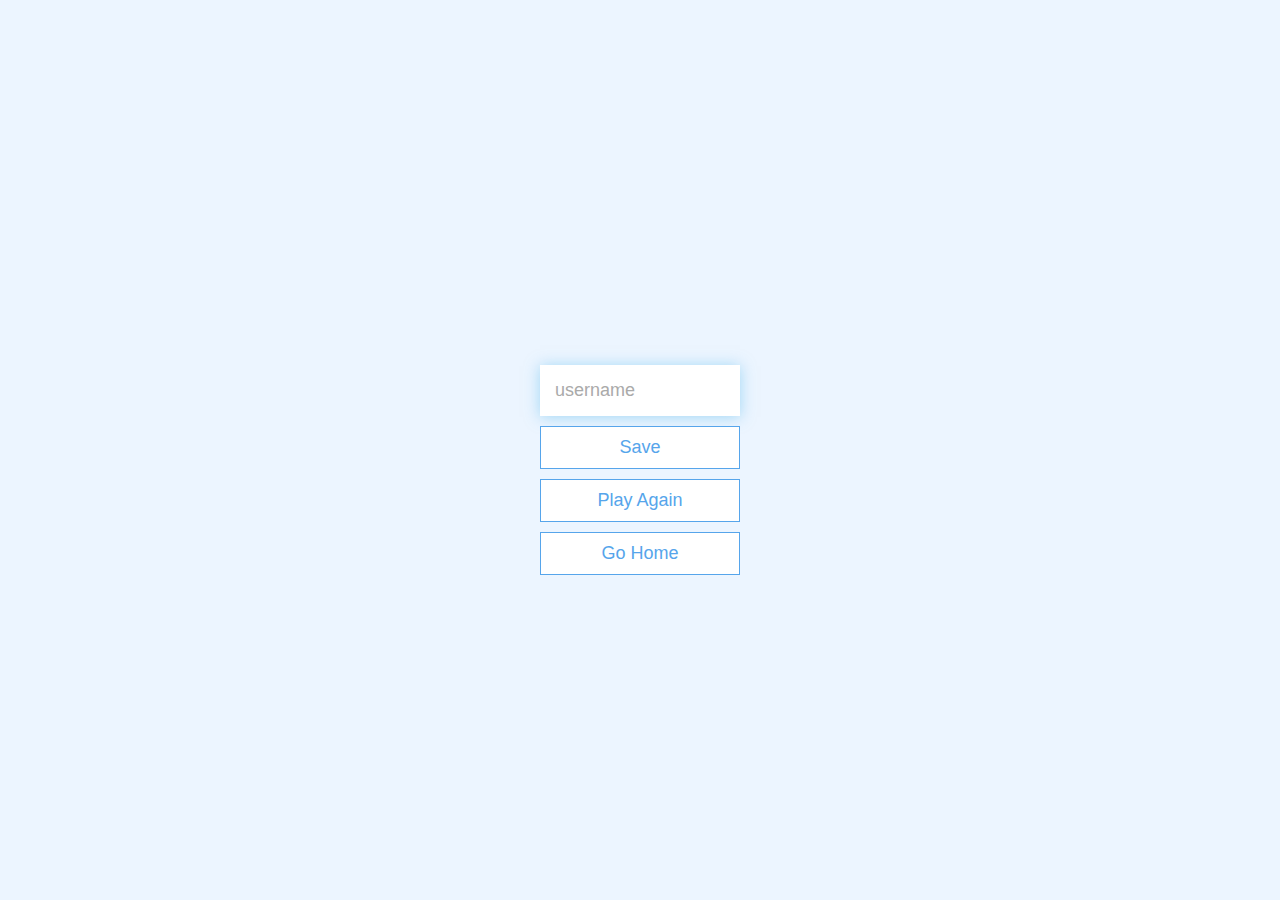
<file: end.html>
<!DOCTYPE html>
<html lang="en">
  <head>
    <meta charset="UTF-8" />
    <meta name="viewport" content="width=device-width, initial-scale=1.0" />
    <meta http-equiv="X-UA-Compatible" content="ie=edge" />
    <title>Congratulations!</title>
    <link rel="stylesheet" href="app.css" />
  </head>
  <body>
    <div class="container">
      <div id="end" class="flex-center flex-column">
        <h1 id="finalScore"></h1>
        <form>
          <input
            type="text"
            name="username"
            id="username"
            placeholder="username"
          />
          <button
            type="submit"
            class="btn"
            id="saveScoreBtn"
            onclick="saveHighScore(event)"
            disabled
          >
            Save
          </button>
        </form>
        <a class="btn" href="/game.html">Play Again</a>
        <a class="btn" href="/">Go Home</a>
      </div>
    </div>
    <script src="end.js"></script>
  </body>
</html>
</file>
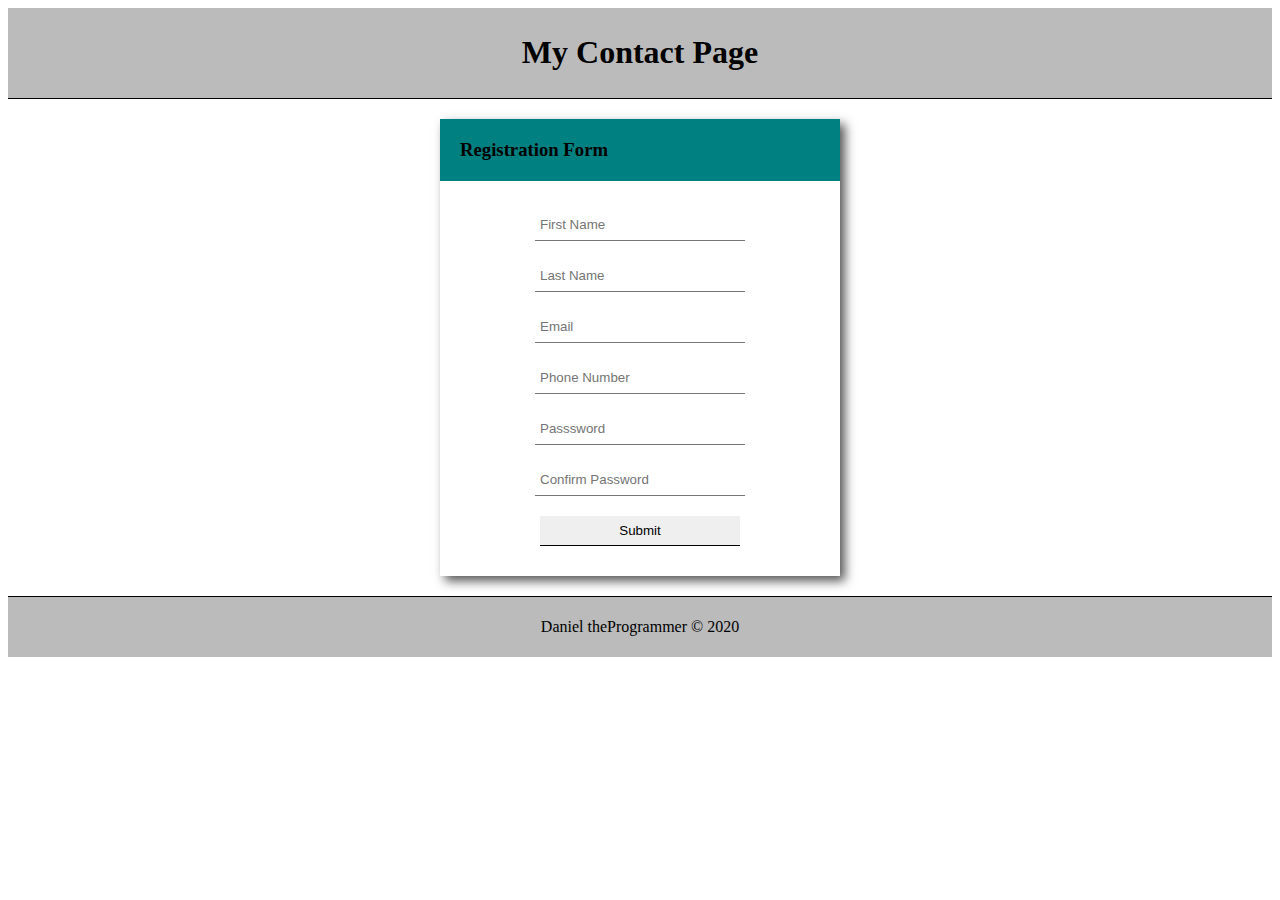
<file: form.html>
<!--Created by Daniel TheProgrammer-->
<!DOCTYPE html>
<html lang="en">
<head>
  <meta charset="UTF-8">
  <meta name="viewport" content="width=device-width, initial-scale=1.0">
  <meta http-equiv="X-UA-Compatible" content="ie=edge">
  <link rel="stylesheet" href="form.css">
  <title>Registration Page</title>
</head>
<body>
  <header>
    <h1>My Contact Page</h1>
  </header>
  <article>
    <div id="f">
      <h3>Registration Form</h3>
      <div id="form">
        <form action="index.php">
          <input type="text" class="inputField" name="firstName" placeholder="First Name" maxlength="25" required/>
          <input type="text" class="inputField" name="lastName" placeholder="Last Name" maxlength="25" required/>
          <input type="email" class="inputField" name="email" placeholder="Email" required/>
          <!-- By TheProgrammer -->
          <input type="number" class="inputField" name="phoneNumber" placeholder="Phone Number" maxlength="11" required/>
          <input type="password" class="inputField" name="password" placeholder="Passsword" required/>
          <input type="password" class="inputField" name="confirmPassword" placeholder="Confirm Password" required/>
          <input type="submit">
        </form>
      </div>
    </div>
  </article>
  <footer>
    <p>Daniel theProgrammer &copy; 2020</p>
  </footer>
</body>
</html>
</file>
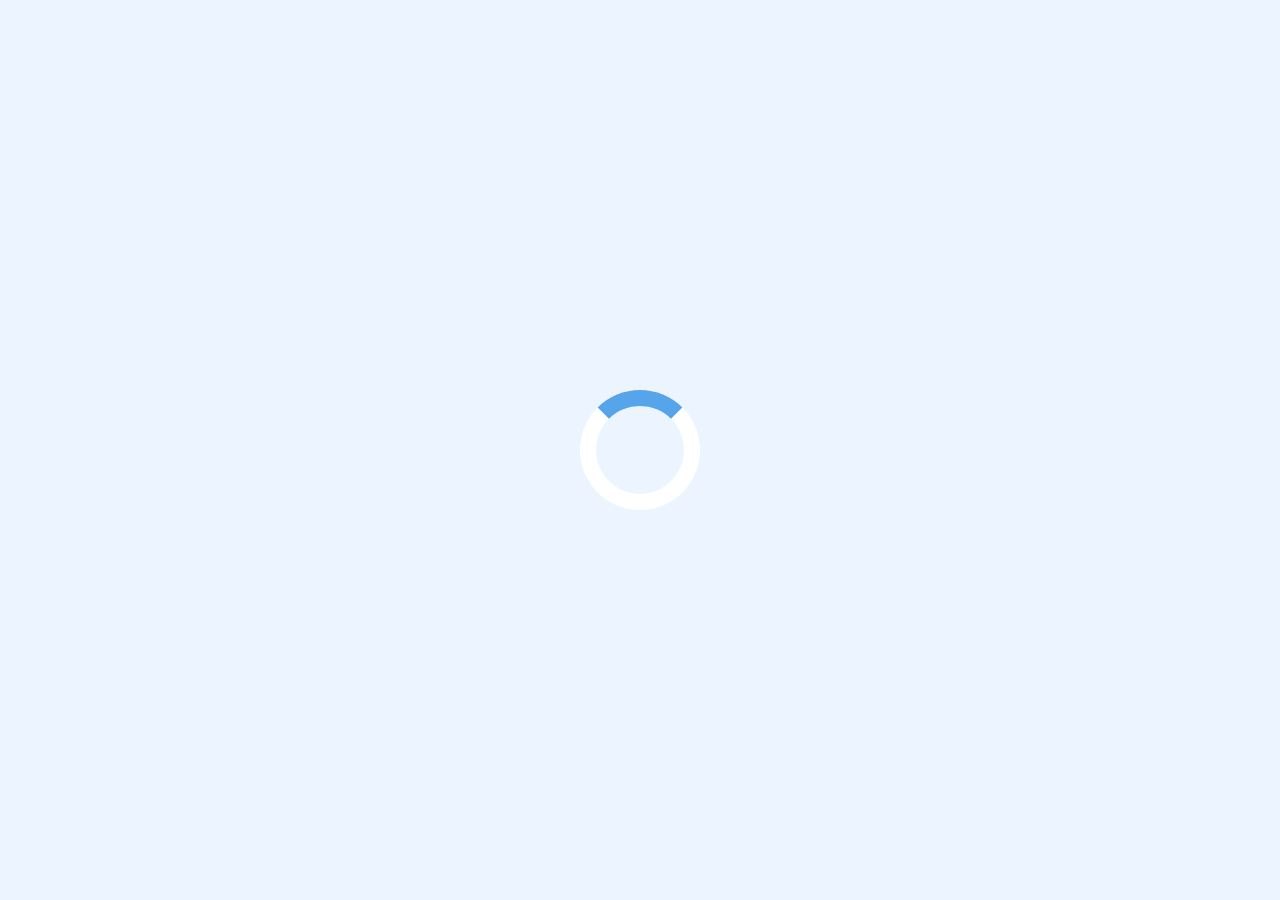
<file: game.html>
<!DOCTYPE html>
<html lang="en">
  <head>
    <meta charset="UTF-8" />
    <meta name="viewport" content="width=device-width, initial-scale=1.0" />
    <meta http-equiv="X-UA-Compatible" content="ie=edge" />
    <title>Quick Quiz - Play</title>
    <link rel="stylesheet" href="app.css" />
    <link rel="stylesheet" href="game.css" />
  </head>
  <body>
    <div class="container">
      <div id="loader"></div>
      <div id="game" class="justify-center flex-column hidden">
        <div id="hud">
          <div id="hud-item">
            <p id="progressText" class="hud-prefix">
              Question
            </p>
            <div id="progressBar">
              <div id="progressBarFull"></div>
            </div>
          </div>
          <div id="hud-item">
            <p class="hud-prefix">
              Score
            </p>
            <h1 class="hud-main-text" id="score">
              0
            </h1>
          </div>
        </div>
        <h2 id="question"></h2>
        <div class="choice-container">
          <p class="choice-prefix">A</p>
          <p class="choice-text" data-number="1"></p>
        </div>
        <div class="choice-container">
          <p class="choice-prefix">B</p>
          <p class="choice-text" data-number="2"></p>
        </div>
        <div class="choice-container">
          <p class="choice-prefix">C</p>
          <p class="choice-text" data-number="3"></p>
        </div>
        <div class="choice-container">
          <p class="choice-prefix">D</p>
          <p class="choice-text" data-number="4"></p>
        </div>
      </div>
    </div>
    <script src="game.js"></script>
  </body>
</html>
</file>
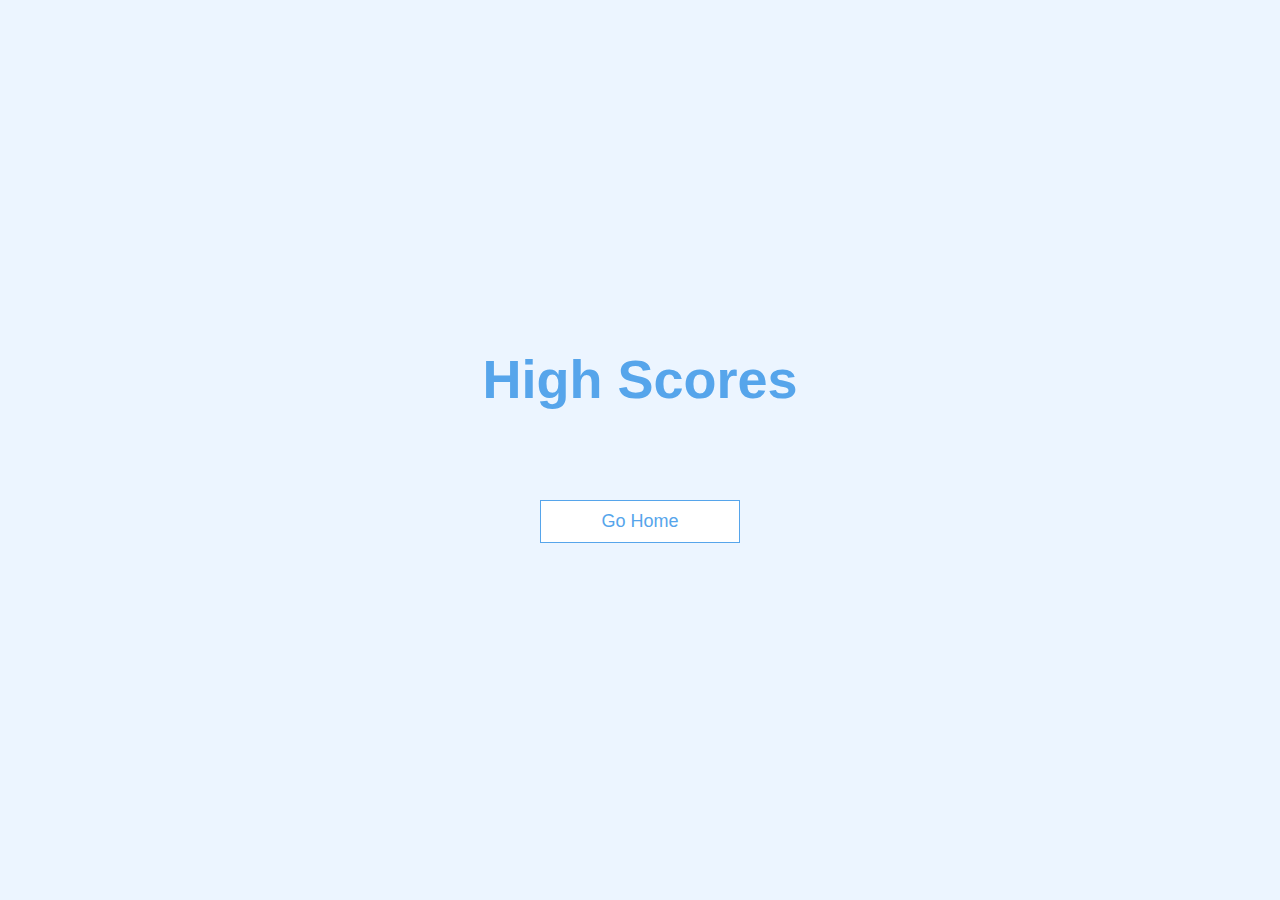
<file: highscores.html>
<!DOCTYPE html>
<html lang="en">
  <head>
    <meta charset="UTF-8" />
    <meta name="viewport" content="width=device-width, initial-scale=1.0" />
    <meta http-equiv="X-UA-Compatible" content="ie=edge" />
    <title>High Scores</title>
    <link rel="stylesheet" href="app.css" />
    <link rel="stylesheet" href="highscores.css" />
  </head>
  <body>
    <div class="container">
      <div id="highScores" class="flex-center flex-column">
        <h1 id="finalScore">High Scores</h1>
        <ul id="highScoresList"></ul>
        <a class="btn" href="/">Go Home</a>
      </div>
    </div>
    <script src="highscores.js"></script>
  </body>
</html>
</file>
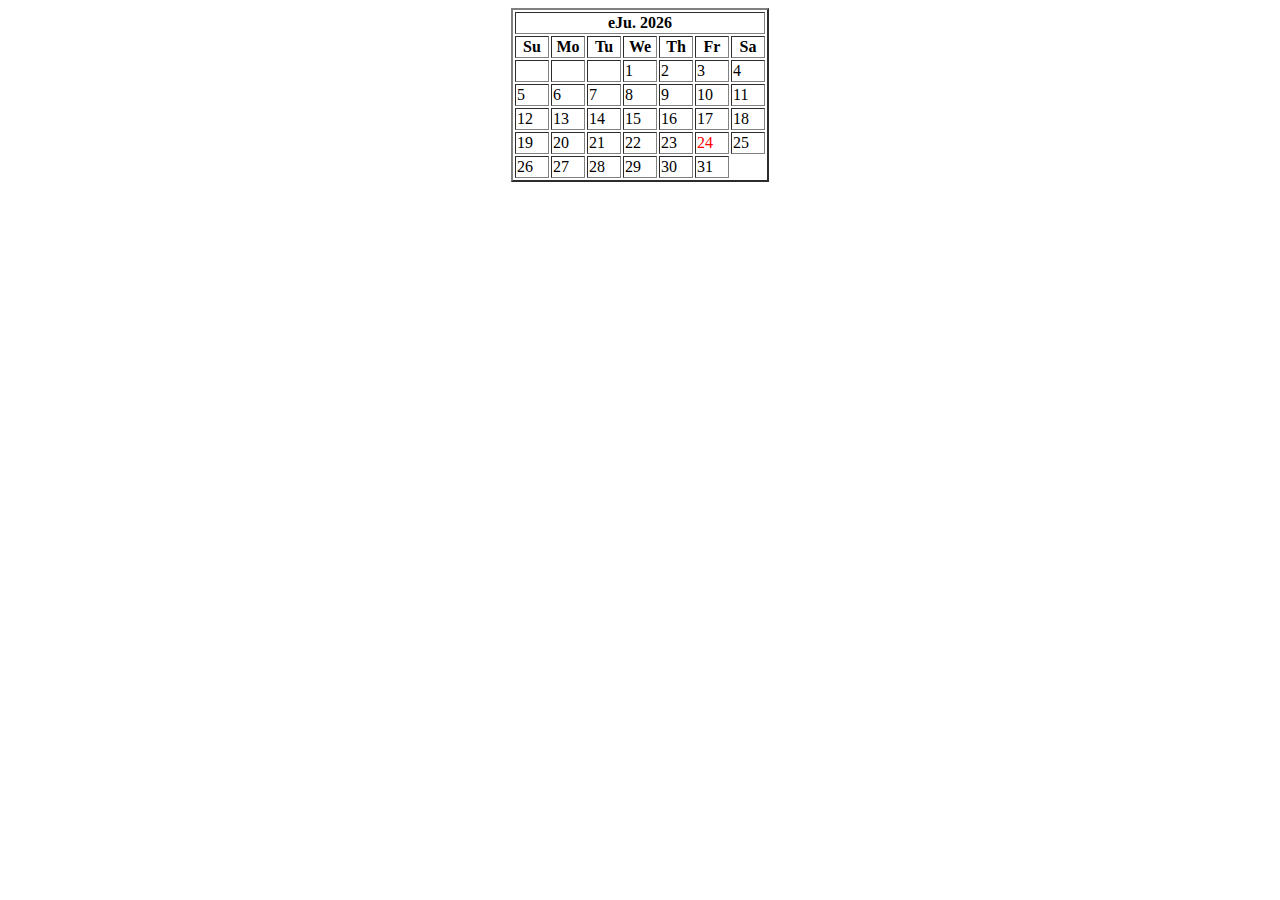
<file: New calendar.html>
<!--Created by Daniel Theprogrammer-->
<!DOCTYPE html>
<html>
    <head>
        <title>New calendar</title>
     <script language ="javascript">
     function montharr(m0, m1, m2, m3, m4, m5, m6, m7, m8, m9, m10, m11)
 {
    this[0] = m0;
    this[1] = m1;
    this[2] = m2;
    this[3] = m3;
    this[4] = m4;
    this[5] = m5;
    this[6] = m6;
    this[7] = m7;
    this[8] = m8;
    this[9] = m9;
    this[10] = m10;
    this[11] = m11;
 }
    function calendar(){
 var monthNames= "   JanFebMarAprMayJuneJulyAugSeptOctNovDec";
      var today = new Date();
      var thisDay;
      var monthDays = new montharr(31, 28, 31, 30, 31, 30, 31, 31, 30, 31, 30, 31);
      year = today.getYear();
      
      if (year < 2000)
        year = year + 1900;
      thisDay = today.getDate();
      
      if (((year % 4 == 0) && (year % 100 != 0)) || (year % 400 == 0))
      monthDays [1] = 29;
      nDays = monthDays [today.getMonth()];
      firstDay = today;
      firstDay.setDate(1);
      testMe = firstDay.getDate();
      
      if (testMe == 2)
        firstDay.setDate(0);
      startDay = firstDay.getDay();     
 document.writeln("<div align = 'center'>");
 document.write("<table border = '2'>");
 document.write("<tr><th colspan='7'>");
 document.write(monthNames.substring(today.getMonth() * 3 + 3, (today.getMonth() + 1) * 3 + 3));

document.write(". ");
document.write(year);
document.write("<tr><th>Su <th>Mo <th>Tu <th>We <th>Th <th>Fr <th>Sa" );
document.write("<tr>");
column = 0;

  for (i = 0; i < startDay; i++){
    document.write("<td width= '30'>");
    column++;
}   
  for (i = 1; i <= nDays; i++) {
    document.write("<td width=30>");
    if (i == thisDay)
      document.write("<span style = 'color: red;'>")
    document.write(i);
    if (i == thisDay)
      document.write("</span>")
    column++;
    if (column == 7){
       document.write("<tr>");
       column = 0;   
    }
  } 
  document.write("</table>");
  document.writeln("</div");  
}
     </script>
    </head>
    <body>
      <script language = 'javascript'> calendar();
      </script> 
    </body>
</html>
</file>
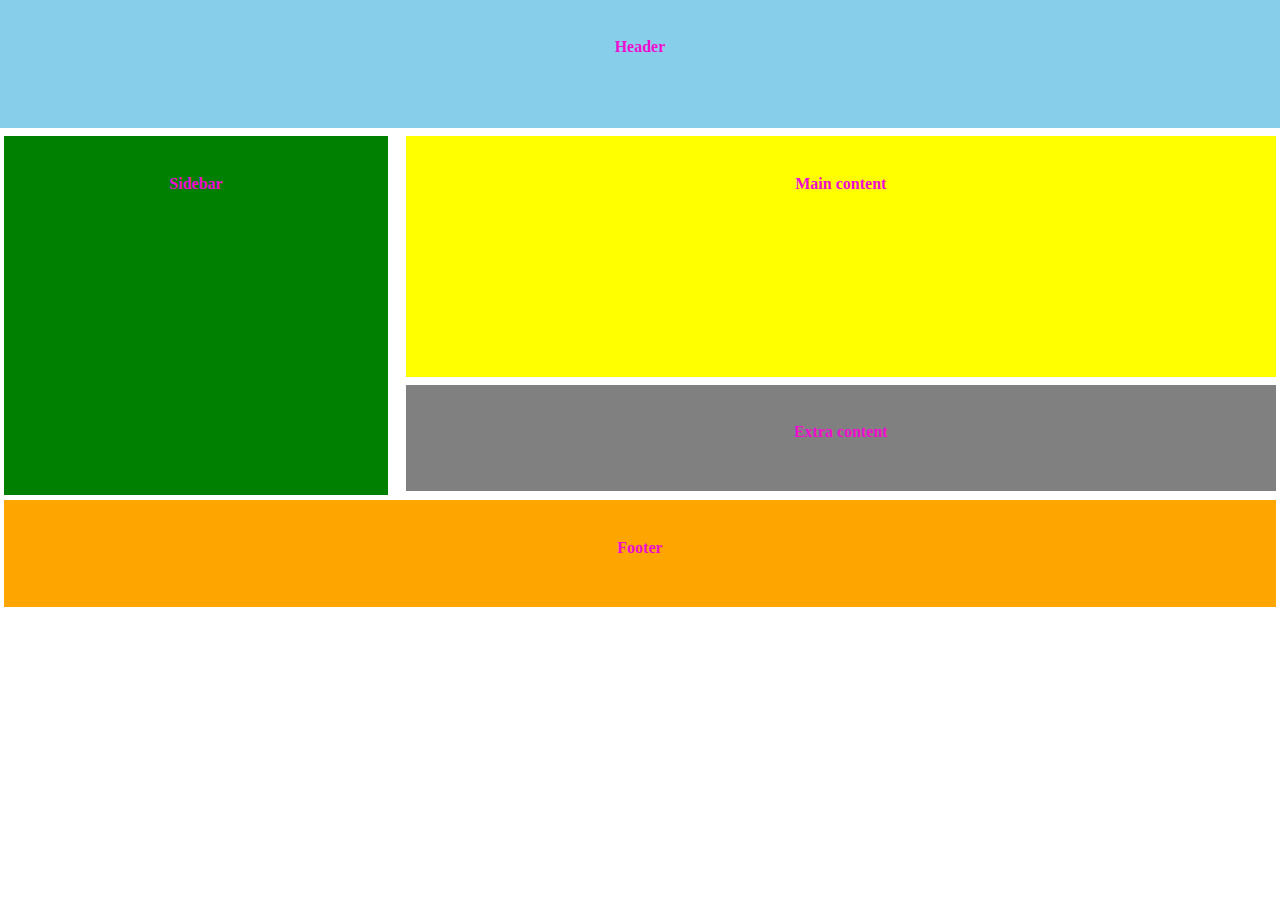
<file: Res.html>
<!doctype html>
<html>
<head>
    <meta charset="utf-8" />
    <meta http-equiv="X-UA-Compatible" content="IE=edge">
    <title>Page Title</title>
    <meta name="viewport" content="width=device-width, initial-scale=1">
    <link rel="stylesheet" type="text/css" media="screen" href="Respon.css" />
</head>
<body>
        <div class="content">
        <div class="header">Header</div>
        <div class="three">
        <div class="Side-bar in">Sidebar</div>
        <div class="main-content in">Main content</div>
        <div class="Extra-content in">Extra content</div>
        </div>
        </div>
        <div class="footer in">Footer</div>

</body>
</html>
</file>
<file: app.css>
:root {
  background-color: #ecf5ff;
  font-size: 62.5%;
}

* {
  box-sizing: border-box;
  font-family: Arial, Helvetica, sans-serif;
  margin: 0;
  padding: 0;
  color: #333;
}

h1,
h2,
h3,
h4 {
  margin-bottom: 1rem;
}

h1 {
  font-size: 5.4rem;
  color: #56a5eb;
  margin-bottom: 5rem;
}

h1 > span {
  font-size: 2.4rem;
  font-weight: 500;
}

h2 {
  font-size: 4.2rem;
  margin-bottom: 4rem;
  font-weight: 700;
}

h3 {
  font-size: 2.8rem;
  font-weight: 500;
}

/* UTILITIES */

.container {
  width: 100vw;
  height: 100vh;
  display: flex;
  justify-content: center;
  align-items: center;
  max-width: 80rem;
  margin: 0 auto;
  padding: 2rem;
}

.container > * {
  width: 100%;
}

.flex-column {
  display: flex;
  flex-direction: column;
}

.flex-center {
  justify-content: center;
  align-items: center;
}

.justify-center {
  justify-content: center;
}

.text-center {
  text-align: center;
}

.hidden {
  display: none;
}

/* BUTTONS */
.btn {
  font-size: 1.8rem;
  padding: 1rem 0;
  width: 20rem;
  text-align: center;
  border: 0.1rem solid #56a5eb;
  margin-bottom: 1rem;
  text-decoration: none;
  color: #56a5eb;
  background-color: white;
}

.btn:hover {
  cursor: pointer;
  box-shadow: 0 0.4rem 1.4rem 0 rgba(86, 185, 235, 0.5);
  transform: translateY(-0.1rem);
  transition: transform 150ms;
}

.btn[disabled]:hover {
  cursor: not-allowed;
  box-shadow: none;
  transform: none;
}

/* FORMS */
form {
  width: 100%;
  display: flex;
  flex-direction: column;
  align-items: center;
}

input {
  margin-bottom: 1rem;
  width: 20rem;
  padding: 1.5rem;
  font-size: 1.8rem;
  border: none;
  box-shadow: 0 0.1rem 1.4rem 0 rgba(86, 185, 235, 0.5);
}

input::placeholder {
  color: #aaa;
}
</file>
<file: form.css>
<style media="screen">
    body{
      margin: 0;
    }

    header{
      border-bottom-style: solid;
    }

    header, footer{
      text-align: center;
      border-width: thin;
      padding: 5px;
      background-color: #bbb
    }

    article{
      display: flex;
      flex-direction: column;
      align-items: center;
    }

    #f{
      background-color: white;
      width: 60%;
      max-width: 400px;
      margin: 20px 0;
      box-shadow: 5px 5px 10px #555;
    }

    #f h3{
      background-color: teal;
      margin-top: 0;
      padding: 20px;
    }

    #form{
      margin-bottom: 20px;
    }

    form{
      display: flex;
      flex-direction: column;
      align-items: center;
    }

    /* Designed By Daniel The Programmer */
    form input{
      margin: 10px 0;
      width: 50%;
      border-style: none;
      border-bottom-style: solid;
      border-width: thin;
      height: 30px;
      padding: 0 5px;
    }

    form input[type="submit"]:hover{
      box-shadow: 5px 5px 5px #bbb;
    }

    /* for input fields */
    form input:hover{
      border-style: solid;
    }

    footer{
      border-top-style: solid;
      border-top-width: thin;
    }

    @media only screen and (max-width: 400px){
      #f{
        width: 90%;
      }

      form input{
        width: 65%;
      }
    }
</file>
<file: game.css>
.choice-container {
  display: flex;
  margin-bottom: 0.5rem;
  width: 100%;
  font-size: 1.8rem;
  border: 0.1rem solid rgb(86, 165, 235, 0.25);
  background-color: white;
}

.choice-container:hover {
  cursor: pointer;
  box-shadow: 0 0.4rem 1.4rem 0 rgba(86, 185, 235, 0.5);
  transform: translateY(-0.1rem);
  transition: transform 150ms;
}

.choice-prefix {
  padding: 1.5rem 2.5rem;
  background-color: #56a5eb;
  color: white;
}

.choice-text {
  padding: 1.5rem;
  width: 100%;
}

.correct {
  background-color: #28a745;
}

.incorrect {
  background-color: #dc3545;
}

/* HUD */

#hud {
  display: flex;
  justify-content: space-between;
}

.hud-prefix {
  text-align: center;
  font-size: 2rem;
}

.hud-main-text {
  text-align: center;
}

#progressBar {
  width: 20rem;
  height: 4rem;
  border: 0.3rem solid #56a5eb;
  margin-top: 1.5rem;
}

#progressBarFull {
  height: 3.4rem;
  background-color: #56a5eb;
  width: 0%;
}

/* LOADER */
#loader {
  border: 1.6rem solid white;
  border-radius: 50%;
  border-top: 1.6rem solid #56a5eb;
  width: 12rem;
  height: 12rem;
  animation: spin 2s linear infinite;
}

@keyframes spin {
  0% {
    transform: rotate(0deg);
  }
  100% {
    transform: rotate(360deg);
  }
}
</file>
<file: highscores.css>
#highScoresList {
  list-style: none;
  padding-left: 0;
  margin-bottom: 4rem;
}

.high-score {
  font-size: 2.8rem;
  margin-bottom: 0.5rem;
}

.high-score:hover {
  transform: scale(1.025);
}
</file>
<file: Respon.css>
body {
    margin: 0px;
    color: rgb(240, 12, 209);
    font-weight: 600;
    /* /* /* Change this if you would add things inside */
    /* /* /* Change this if you would add things inside */
    /* /* /* Change this if you would add things inside */
}
div.in {
    margin: 4px;
}
div {
    text-align: center;
}
div.header{
    width: 100%;
    background-color: skyblue;
    height: 90px;
    margin-bottom: 4px;
}
div.header,.Side-bar,.main-content,.Extra-content,.footer {padding-top: 3%;}
div.three{
    width: 100%;
}
div.three .Side-bar{
    width: 30%;
    background-color: green;
    float: left;
    height: 320px;
}
div.main-content , div.Extra-content{
    float: right;
}
div.main-content{
    height: 202px;      /*8px*/
    background-color: yellow;
    width: 68%;
}
div.Extra-content{
    height: 68px;
    background-color: grey;
    width: 68%;
}
div.footer{
    margin-top: 372px;
    height: 68px;
    background-color: orange;

}
       /*tablet*/
@media screen and (max-width: 1110px){
    div.Extra-content{
        height: 80px;}
    div.footer{
        margin-top: 383px;
    }}
@media screen and (max-width: 887px) {
    div.Extra-content{
        width: 100%;}
    div.main-content{
        width: 49%;
        height: 320px;}
    div.three .Side-bar{
            width: 49%;}
    div.footer{
        margin-top: 480px;
    }}
/* mobile */
@media screen and (max-width: 857px) {
    div.footer{
        margin-top: 834px;
    }
    div.main-content{
        width: 100%;   
}
div.three .Side-bar{
    width: 100%;
}}
</file>
